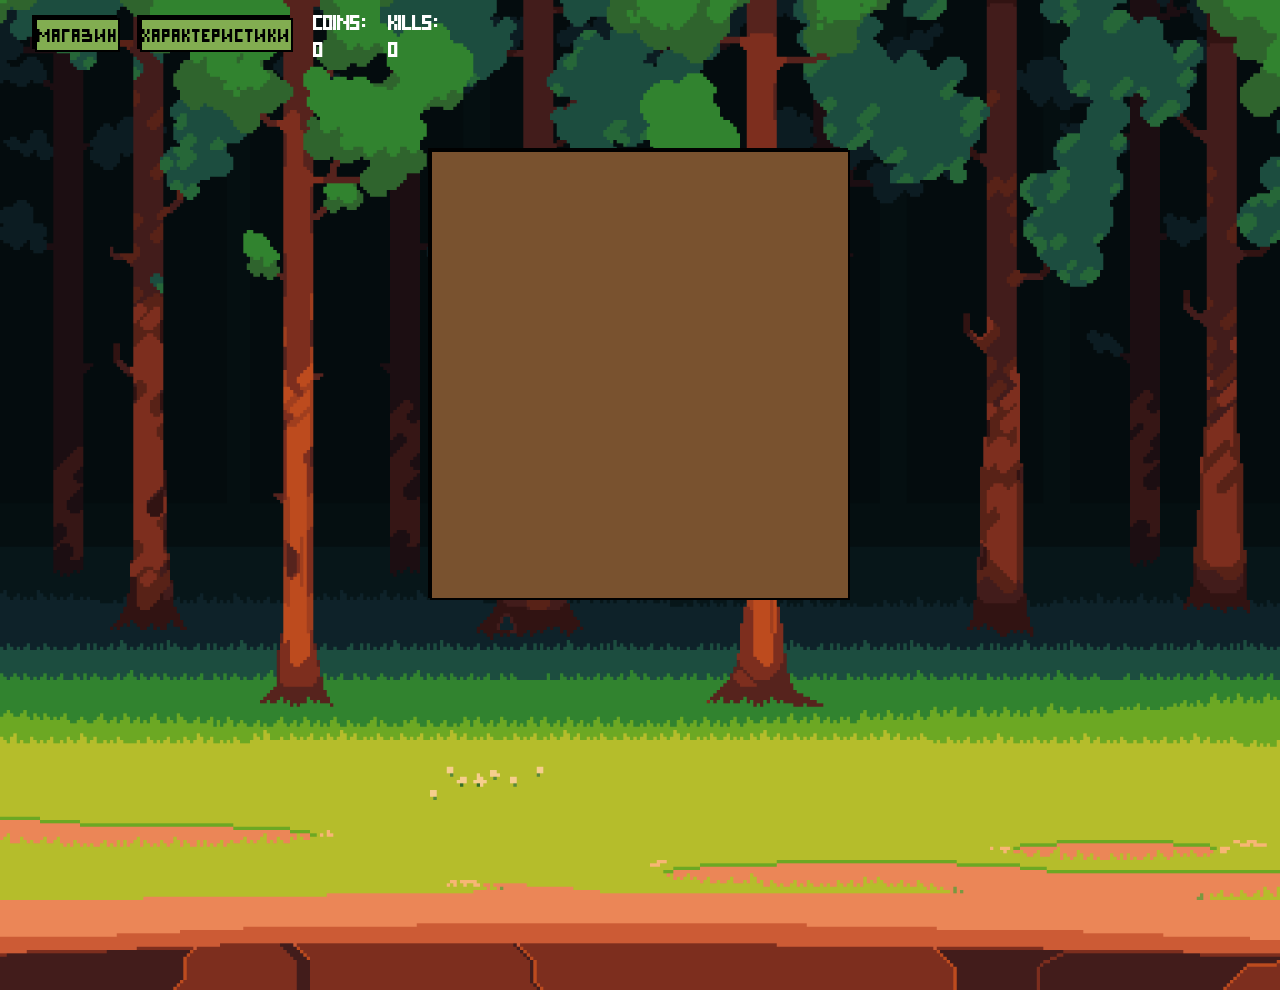
<file: index.html>
<!DOCTYPE html>
<html lang="en">

<head>
    <meta charset="UTF-8">
    <meta name="viewport" content="width=device-width, initial-scale=1.0">
    <link rel="website icon" type="png" href="./img/site-icon.png">
    <link rel="stylesheet" href="./style/style.css">
    <script src="./src/script.js" defer type="module"></script>
    <script src="./src/canvas.js" defer type="module"></script>
    <title>Archer Adventure</title>
</head>
<body>

    <div class="main-menu">

    </div>


    <canvas id="canvas" width="1920px" height="1080" position="relative"></canvas>


    <!-- кнопки характеристик и окна для самих характеристик   -->
    <div id="states-and-market-buttons">
        <button id="btn-market" class="btn">Магазин</button>
        <button id="btn-states" class="btn">Характеристики</button>

        <span id="gold_state"> 0 </span>
        <span id="kills_count"> 0 </span>
    </div>
  

    <div id="market-stats-window"></div>


    <script type="module">
        import { initMarketStateModule } from './src/market_states_module.js';
        window.onload = initMarketStateModule;
    </script>

</body>
</html>
</file>
<file: style/style.css>
@font-face {
        font-family: 'Pixel Cyr';
        src: url(./fonts/pixelcyr_normal.ttf);
    }

    :root {
        --primary-font: "", sans-serif;
    }

    * {
        margin: 0;
        padding: 0;
        box-sizing: border-box;
    }

    body {
        width: 100vw;
        height: 100svh;
        overflow: hidden;
        display: flex;
        justify-content: center;
        align-items: center;
    }

    .main-menu {
        width: 100%;
        height: 100%;
        display: none;
    }

    #canvas {
        /* width: 100%;
        height: 100%; */
        /* display: none; */
        background-image: url(../assets/Locations/Location_2/2304x1296.png);
        background-size: cover;
        background-position: center;
        position: relative;
        z-index: 1;
    }

    #states-and-market-buttons {
        position: absolute;
        width: 275px;
        display: flex;
        gap: 20px;
        align-items: center;
        justify-content: center;
        height: 50px;
        z-index: 10;
        top: 10px;
        left: 100px;
    }

    #btn-market,
    #btn-states {
        cursor: pointer;
        pointer-events: auto;
        width: 130px;
        height: 34px;
        border-radius: 0px;
        border: 2px solid black;
        box-shadow: -3px -3px 0px 0px black;
        background-color: #82ad51;
        font-family: 'Pixel Cyr';
        font-size: 18px;
        transition: transform 0.2s ease-in-out, box-shadow 0.2s ease-in-out;
    }

    #btn-market:active,
    #btn-states:active {
        transform: translateY(-6px);
        box-shadow: 0px 0px 0px 0px;
    }

    #btn-market::before,
    #btn-states::before {
        content: '';
    }

    #btn-states {
        width: 158px;
    }

    #market-stats-window {
        position: absolute;
        z-index: 10;
        width: 420px;
        height: 450px;
        border: 2px solid black;
        box-shadow: -2px -2px 0px 0px #010101;
        background-color: #79522f;
        top: calc(50% - 300px);
    }

    .market-header,
    .stats-header {
        font-size: 32px;
        height: 50px;
        display: block;
        font-family: 'Pixel Cyr';
        position: absolute;
        display: flex;
        justify-content: center;
        align-items: flex-start;
        top: 0;
        left: 0;
        right: 0;
        bottom: 0;

    }

    .stats-container,
    .market-container {
        width: 100%;
        position: absolute;
        top: 58px;
        display: flex;
        flex-direction: column;
        gap: 10px;
        align-items: center;
        font-size: 20px;
        font-family: 'Pixel Cyr';
    }

    .market-div {
        width: 92%;
        display: flex;
        align-items: center;
        justify-content: space-between;
        gap: 10px;

    }

    .market-p:hover,
    .stats-p:hover {
        font-size: 24px;
        cursor: default;
    }

    .market-btn {
        width: 80px;
        height: 50px;
        border: 2px solid black;
        border-radius: 0px;
        background-color: #82ad51;
        font-family: 'Pixel Cyr';
        font-size: 16px;
        box-shadow: -3px -3px 0px 0px black;
        transition: transform 0.2s ease-in-out, box-shadow 0.2s ease-in-out;
    }

    .market-btn:active {
        transform: translateY(-6px);
        box-shadow: 0px 0px 0px 0px;
    }

    .market-btn::before {
        content: '';
    }

    span{
        color: white;
        font-family: "Pixel Cyr";
        font-size: 22px;
    }
    
    .end-window{
        width: 300px;
        height: 200px;
        border: 2px solid black;
        box-shadow: -2px -2px 0px 0px #010101;
        background-color: #79522f;
        position: absolute;
        z-index: 100;
        font-family: "Pixel Cyr";
        font-size: 1.5rem;
        color: white;
        top: calc(50% - 100px);
        left: calc(50% - 150px);
        text-align: center;
        align-content: center;
        display: none;
    }
</file>
